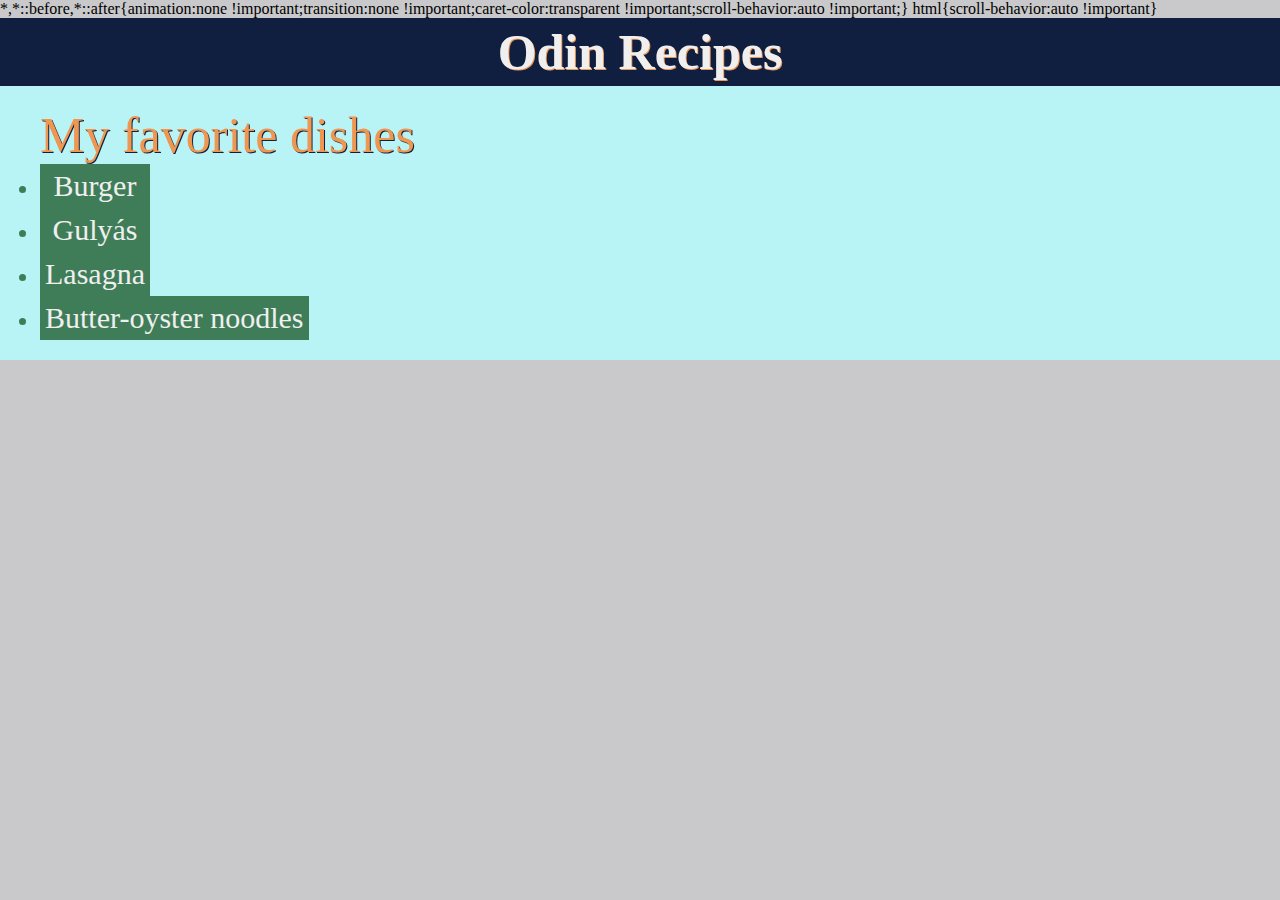
<file: index.html>
<!DOCTYPE html>
<html lang="en">
<head>
    <link rel="stylesheet" href="styles.css">
    <meta charset="UTF-8">
    <meta name="viewport" content="width=device-width, initial-scale=1.0">
    <title>My Recipes</title>
</head>
<body>
    <h1>Odin Recipes</h1>
    <ul> My favorite dishes
        <li><a href="recipes/burger.html">Burger</a></li>
        <li><a href="recipes/gulyas.html">Gulyás</a></li>
        <li><a href="recipes/lasagna.html">Lasagna</a></li>
        <li><a href="recipes/oysternoodle.html">Butter-oyster noodles</a></li>
    </ul>
</body>
</html>
</file>
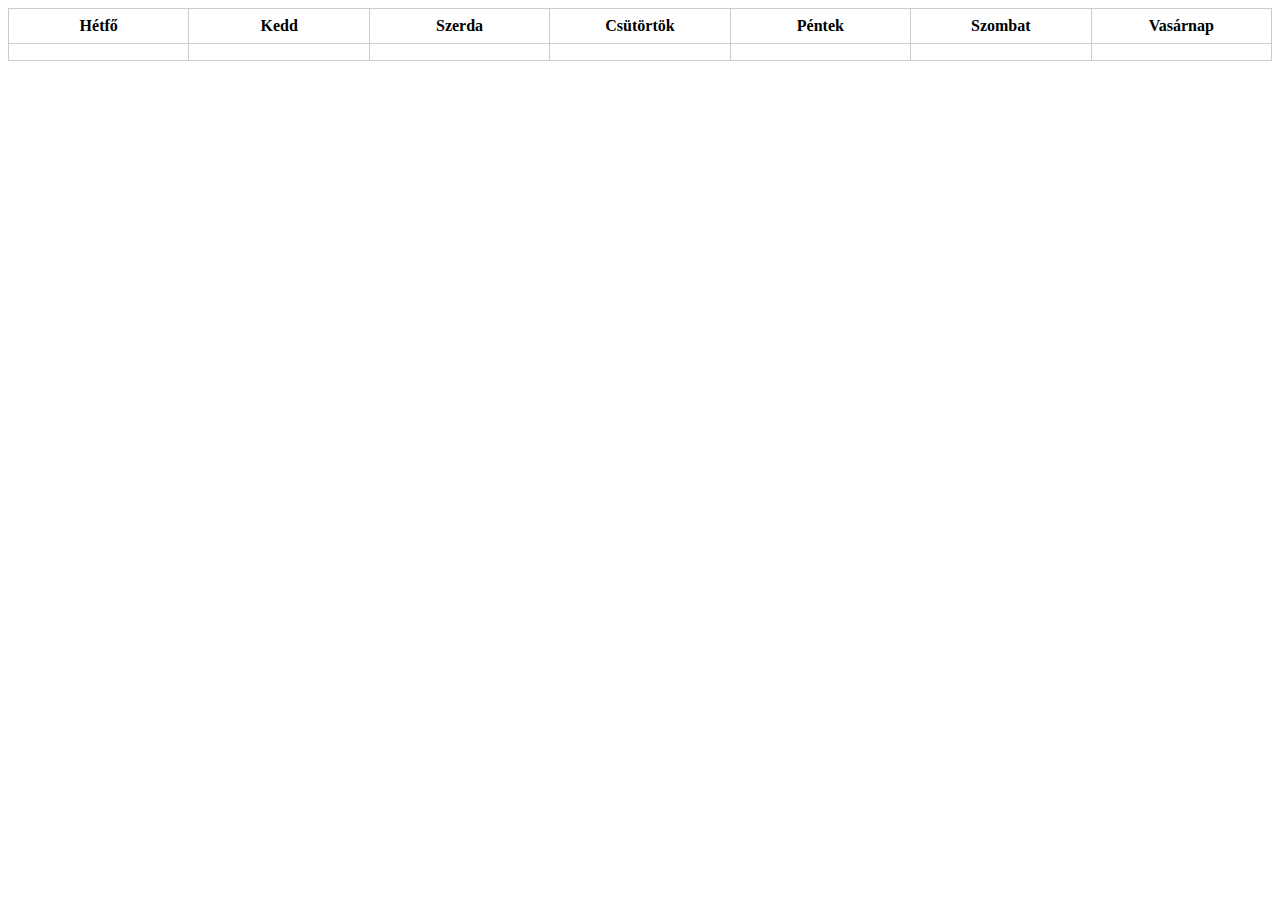
<file: mealplan/mealplan.html>
<!DOCTYPE html>
<html lang="en">
<head>
    <meta charset="UTF-8">
    <meta name="viewport" content="width=device-width, initial-scale=1.0">
    <title>Document</title>
    <link rel="stylesheet" href="mealplan.css">
</head>
<body>
    <table id="meal-grid">
  <thead>
    <tr>
      <th>Hétfő</th>
      <th>Kedd</th>
      <th>Szerda</th>
      <th>Csütörtök</th>
      <th>Péntek</th>
      <th>Szombat</th>
      <th>Vasárnap</th>
    </tr>
  </thead>
  <tbody>
    <tr>
      <td>
        <span class="cell-text"></span>
        <input class="cell-input" type="text">
      </td>
      <td>
        <span class="cell-text"></span>
        <input class="cell-input" type="text">
      </td>
      <td>
        <span class="cell-text"></span>
        <input class="cell-input" type="text">
      </td>
      <td>
        <span class="cell-text"></span>
        <input class="cell-input" type="text">
      </td>
      <td>
        <span class="cell-text"></span>
        <input class="cell-input" type="text">
      </td>
      <td>
        <span class="cell-text"></span>
        <input class="cell-input" type="text">
      </td>
      <td>
        <span class="cell-text"></span>
        <input class="cell-input" type="text">
      </td>
    </tr>
    <!-- JS adds more rows -->
  </tbody>
</table>

</body>
<script src="mealplan.js"></script>
</html>
</file>
<file: styles.css>
*{
    margin: 0px;
    display: block;
}
body{
    margin: auto;
    background-color: #c9c9cb;
    font-family: Georgia, 'Times New Roman', Times, serif;
}
h1, a{
    text-shadow: 1px 1px 0px #ef9651;
    text-align: center;
    font-size: 50px;
    background-color: #101f3f;
    color: #efefef;
    padding: 5px;
    margin: 0px;
    display: block;
    
}
a{
    text-shadow: none;
    width: 100px;
    min-width: fit-content;
    font-size: 30px;
    background-color: #3f7d58;
    text-decoration: none;
}
img{
    width: 600px;
    margin: 0px 100px;
    display: inline-block;
    margin-bottom: -3px;
}
p, h2{
    color: #3f7d58;
    text-shadow: 2px 1px 0px #b8f4f5;
    margin: 10px 0px;
    font-size: 20px;
    font-family: Georgia, 'Times New Roman', Times, serif;
}
h2{
    border: #ec5228 solid 2px;
    width: fit-content;
    background-color: #b8f4f5;
    font-size: 30px;
    padding:10px 20px;
    color: #ec5228;
    margin: 0px;
}
ul{
    width: 100%;
    padding: 20px;
    padding-left: 40px;
    background-color: #b8f4f5;
    font-size: 50px;
    color: #ef9651;
    text-shadow: 1px 1px 0px #101f3f;
}
li{
    color: #3f7d58;
    display: list-item;
    font-size: 25px;
}
ol, ol ul{
    padding: 10px 0px 10px 20px;
    background-color: #c9c9cb;
    margin-left: 20px;
}
ol li{
    color: #ef9651;
    text-shadow: 2px 1px 0px #101f3f;
}
strong{
    display: inline;
}
li.italic {
    font-style: italic;
}
title{
    display: none;
}
</file>
<file: mealplan/mealplan.css>
#meal-grid {
  width: 100%;
  border-collapse: collapse;
  table-layout: fixed;
}

#meal-grid th, #meal-grid td {
  border: 1px solid #ccc;
  padding: 8px;
  min-width: 300px;
  text-align: center;
  min-height: 80px;
  vertical-align: middle;
}
 .cell-input {
  display: none;       /* alapból rejtve */
  width: 90%;
  box-sizing: border-box;
}

td {
  min-height: 80px;
  position: relative;
  vertical-align: middle;
  text-align: center;
  cursor: pointer;
}
</file>
